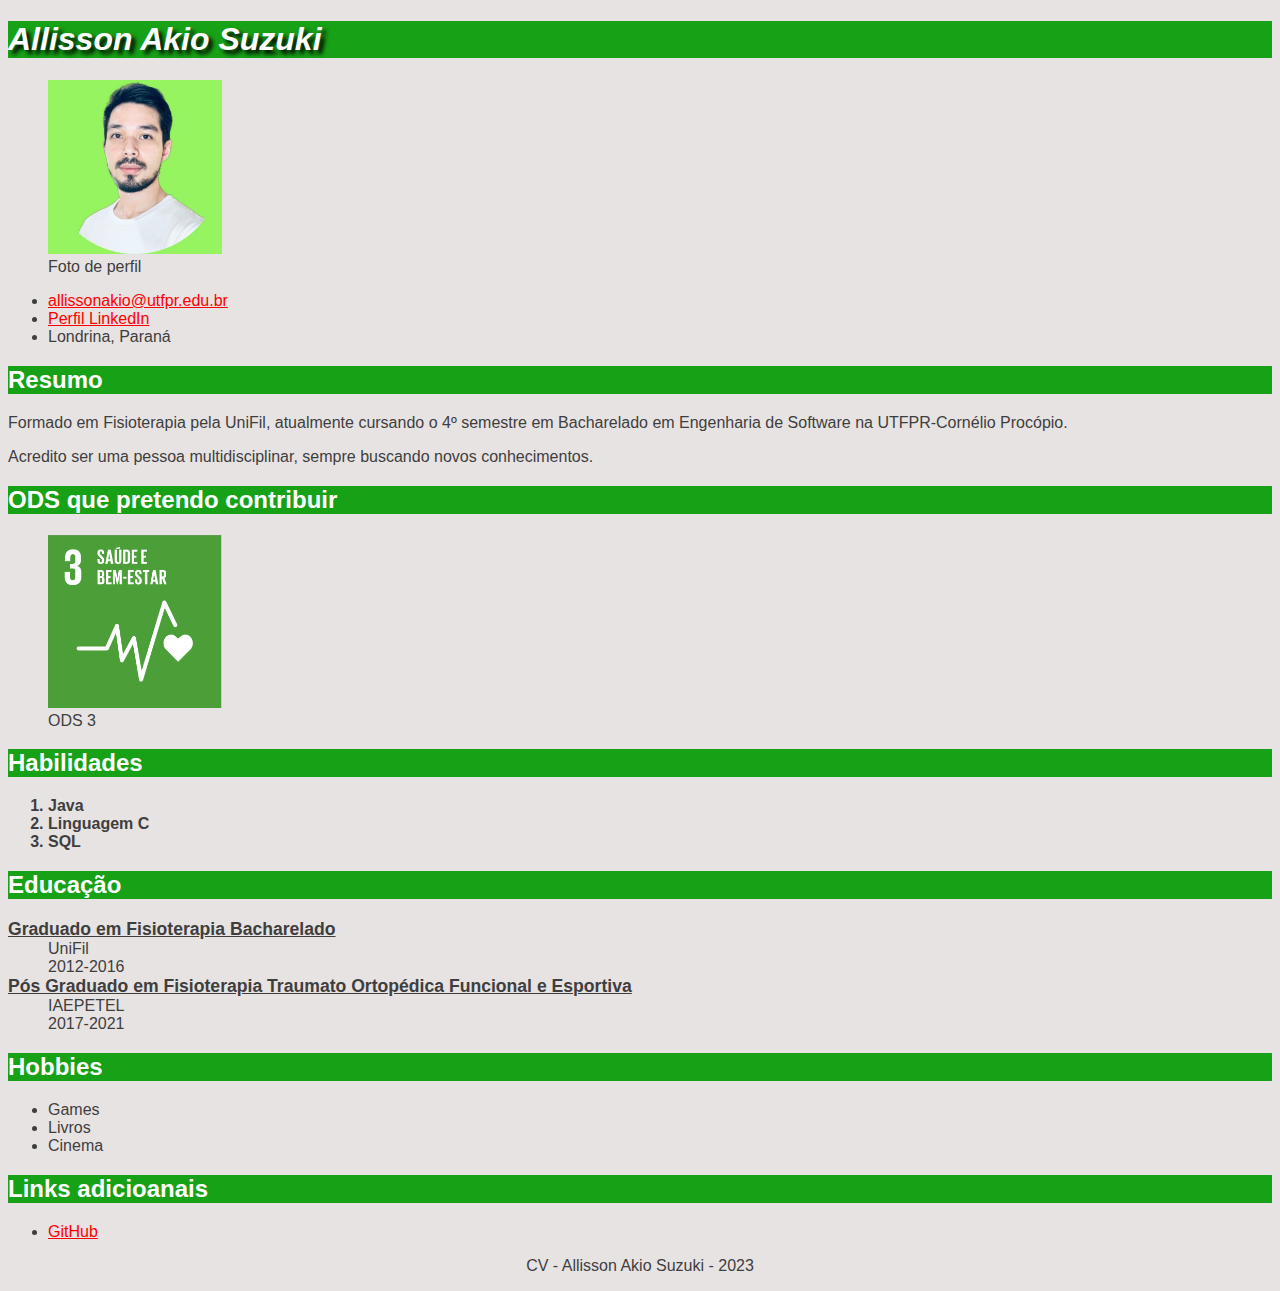
<file: index.html>
<!DOCTYPE html>
<html lang="en">
<head>
    <meta charset="UTF-8">
    <meta name="viewport" content="width=device-width, initial-scale=1.0">
    <link rel="stylesheet" type="text/css" href="css/style.css">
    <title>Allisson Akio Suzuki</title>
</head>
<body>
    <h1>Allisson Akio Suzuki</h1>

    <figure>
        <img src="figs/foto_perfil.jpg" alt="Foto perfil" width="174" height="174">
        <figcaption>Foto de perfil</figcaption>
    </figure>

    <ul>
        <li><a href="mailto:allissonakio@utfpr.edu.br">allissonakio@utfpr.edu.br</a></li>
        <li><a href="https://www.linkedin.com/in/akio-suzuki/"> Perfil LinkedIn</a></li>
        <li>Londrina, Paraná</li>
        
    </ul>

    <section>
        <h2>Resumo</h2>
        <p>Formado em Fisioterapia pela UniFil, atualmente cursando o 4º semestre em Bacharelado em Engenharia de Software na UTFPR-Cornélio Procópio.</p>
        <p>Acredito ser uma pessoa multidisciplinar, sempre buscando novos conhecimentos.</p>
    </section>

    <section>
        <h2>ODS que pretendo contribuir</h2>
        <figure>
            <img src="figs/ods3.png" alt="ODS 3" width="174" height="174">
            <figcaption>ODS 3</figcaption>
        </figure>
    </section>
    
    <section>
        <h2>Habilidades</h2>
        <ol>
            <li class="skill">Java</li>
            <li class="skill">Linguagem C</li>
            <li class="skill">SQL</li>
        </ol>
    </section>
    
    <section>
        <h2 id="educacao">Educação</h2>
        <dl>
            <dt id="curso">Graduado em Fisioterapia Bacharelado</dt>
                <dd>UniFil</dd>
                <dd>2012-2016</dd>
            <dt id="curso">Pós Graduado em Fisioterapia Traumato Ortopédica Funcional e Esportiva</dt>
                <dd>IAEPETEL</dd>
                <dd>2017-2021</dd>
        </dl>

    </section>
    
    <section>
        <h2>Hobbies</h2>
        <ul>
            <li>Games</li>
            <li>Livros</li>
            <li>Cinema</li>
        </ul>
    </section>
    
    <section>
        <h2>Links adicioanais</h2>
        <ul>
            <li><a href="https://github.com/Kio-Suzuki"> GitHub</a></li>
        </ul>
    </section>
    
    <footer>
        <p>CV - Allisson Akio Suzuki - 2023</p>
    </footer>
</body>
</html>
</file>
<file: css/style.css>
body{
    background-color: rgb(231, 227, 227);
}

h1{
    background-color: rgb(23, 161, 23);
    font-family:Verdana, Geneva, Tahoma, sans-serif;
    font-style: italic;
    color: white;
    text-shadow: 4px 4px 4px black;
}

h2{
    background-color: rgb(23, 161, 23);
    color: white;
}

footer{
    text-align: center;
}

*{
    font-family: 'Segoe UI', Tahoma, Geneva, Verdana, sans-serif;
    color: rgb(63, 62, 62);
}

#curso{
    text-decoration: underline;
    font-size: 110%;
    font-weight: bold;
}

.skill{
    font-weight:600;
}

a{
    color: red;
}

a:hover{
    color: green;
}
</file>
